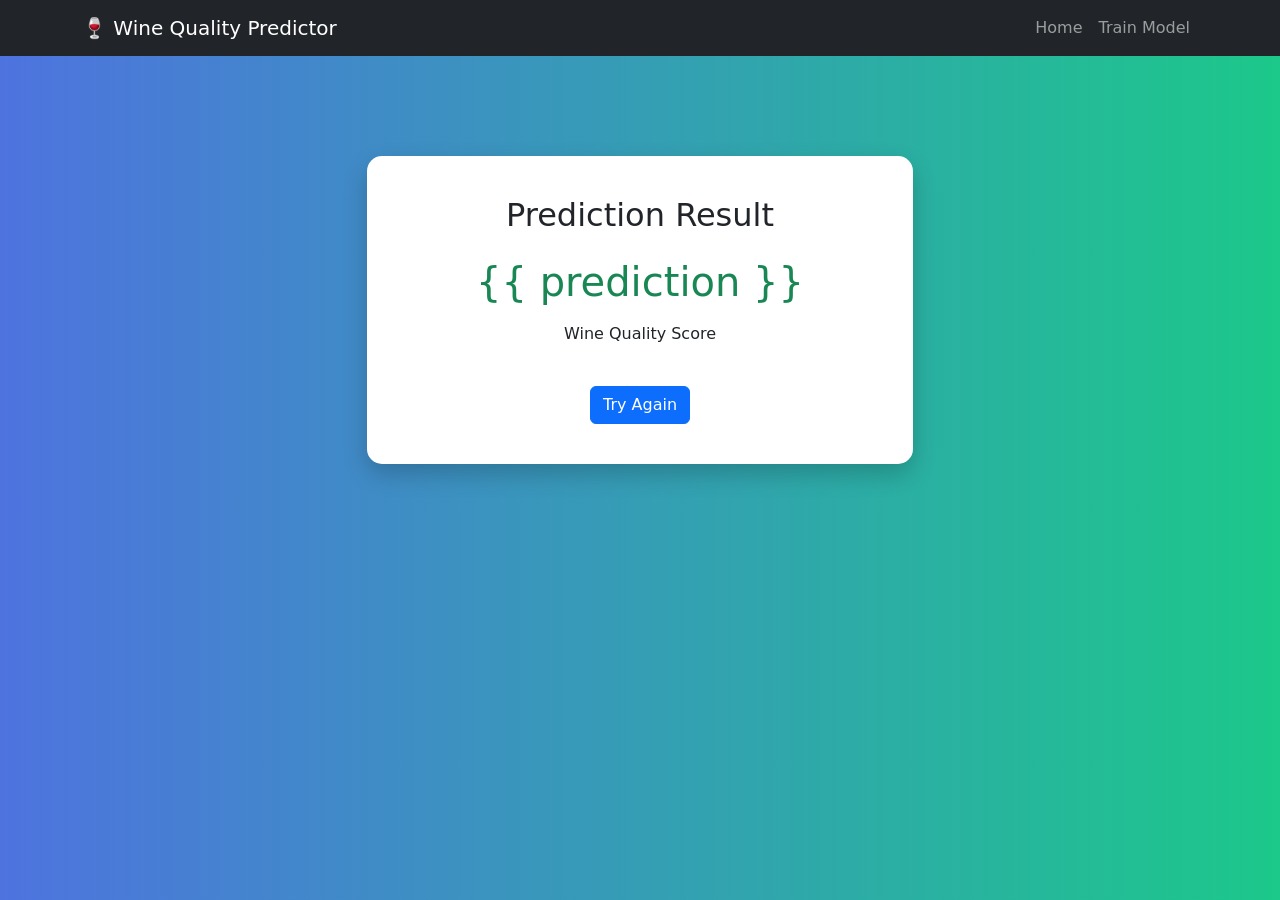
<file: templates/results.html>
<!DOCTYPE html>
<html lang="en">
<head>
    <meta charset="UTF-8">
    <meta name="viewport" content="width=device-width, initial-scale=1.0">
    <title>Prediction Result</title>

    <!-- Bootstrap CSS -->
    <link href="https://cdn.jsdelivr.net/npm/bootstrap@5.3.0/dist/css/bootstrap.min.css" rel="stylesheet">

    <!-- Custom CSS -->
    <style>
        body {
            background: linear-gradient(to right, #4e73df, #1cc88a);
            min-height: 100vh;
            display: flex;
            flex-direction: column;
        }

        .result-card {
            margin-top: 100px;
            border-radius: 15px;
            padding: 40px;
            background: white;
            box-shadow: 0 10px 25px rgba(0,0,0,0.2);
        }

        footer {
            margin-top: auto;
        }
    </style>
</head>

<body>

<!-- ✅ Navbar / Header -->
<nav class="navbar navbar-expand-lg navbar-dark bg-dark">
    <div class="container">
        <a class="navbar-brand" href="/">🍷 Wine Quality Predictor</a>
        <button class="navbar-toggler" type="button" data-bs-toggle="collapse" data-bs-target="#navbarNav">
            <span class="navbar-toggler-icon"></span>
        </button>

        <div class="collapse navbar-collapse" id="navbarNav">
            <ul class="navbar-nav ms-auto">
                <li class="nav-item">
                    <a class="nav-link" href="/">Home</a>
                </li>
                <li class="nav-item">
                    <a class="nav-link" href="/train">Train Model</a>
                </li>
            </ul>
        </div>
    </div>
</nav>

<!-- ✅ Result Section -->
<div class="container">
    <div class="row justify-content-center">
        <div class="col-md-6">
            <div class="result-card text-center">
                <h2 class="mb-4">Prediction Result</h2>

                <h1 class="text-success">
                    {{ prediction }}
                </h1>

                <p class="mt-3">Wine Quality Score</p>

                <a href="/" class="btn btn-primary mt-4">Try Again</a>
            </div>
        </div>
    </div>
</div>



<!-- Bootstrap JS -->
<script src="https://cdn.jsdelivr.net/npm/bootstrap@5.3.0/dist/js/bootstrap.bundle.min.js"></script>

</body>
</html>
</file>
